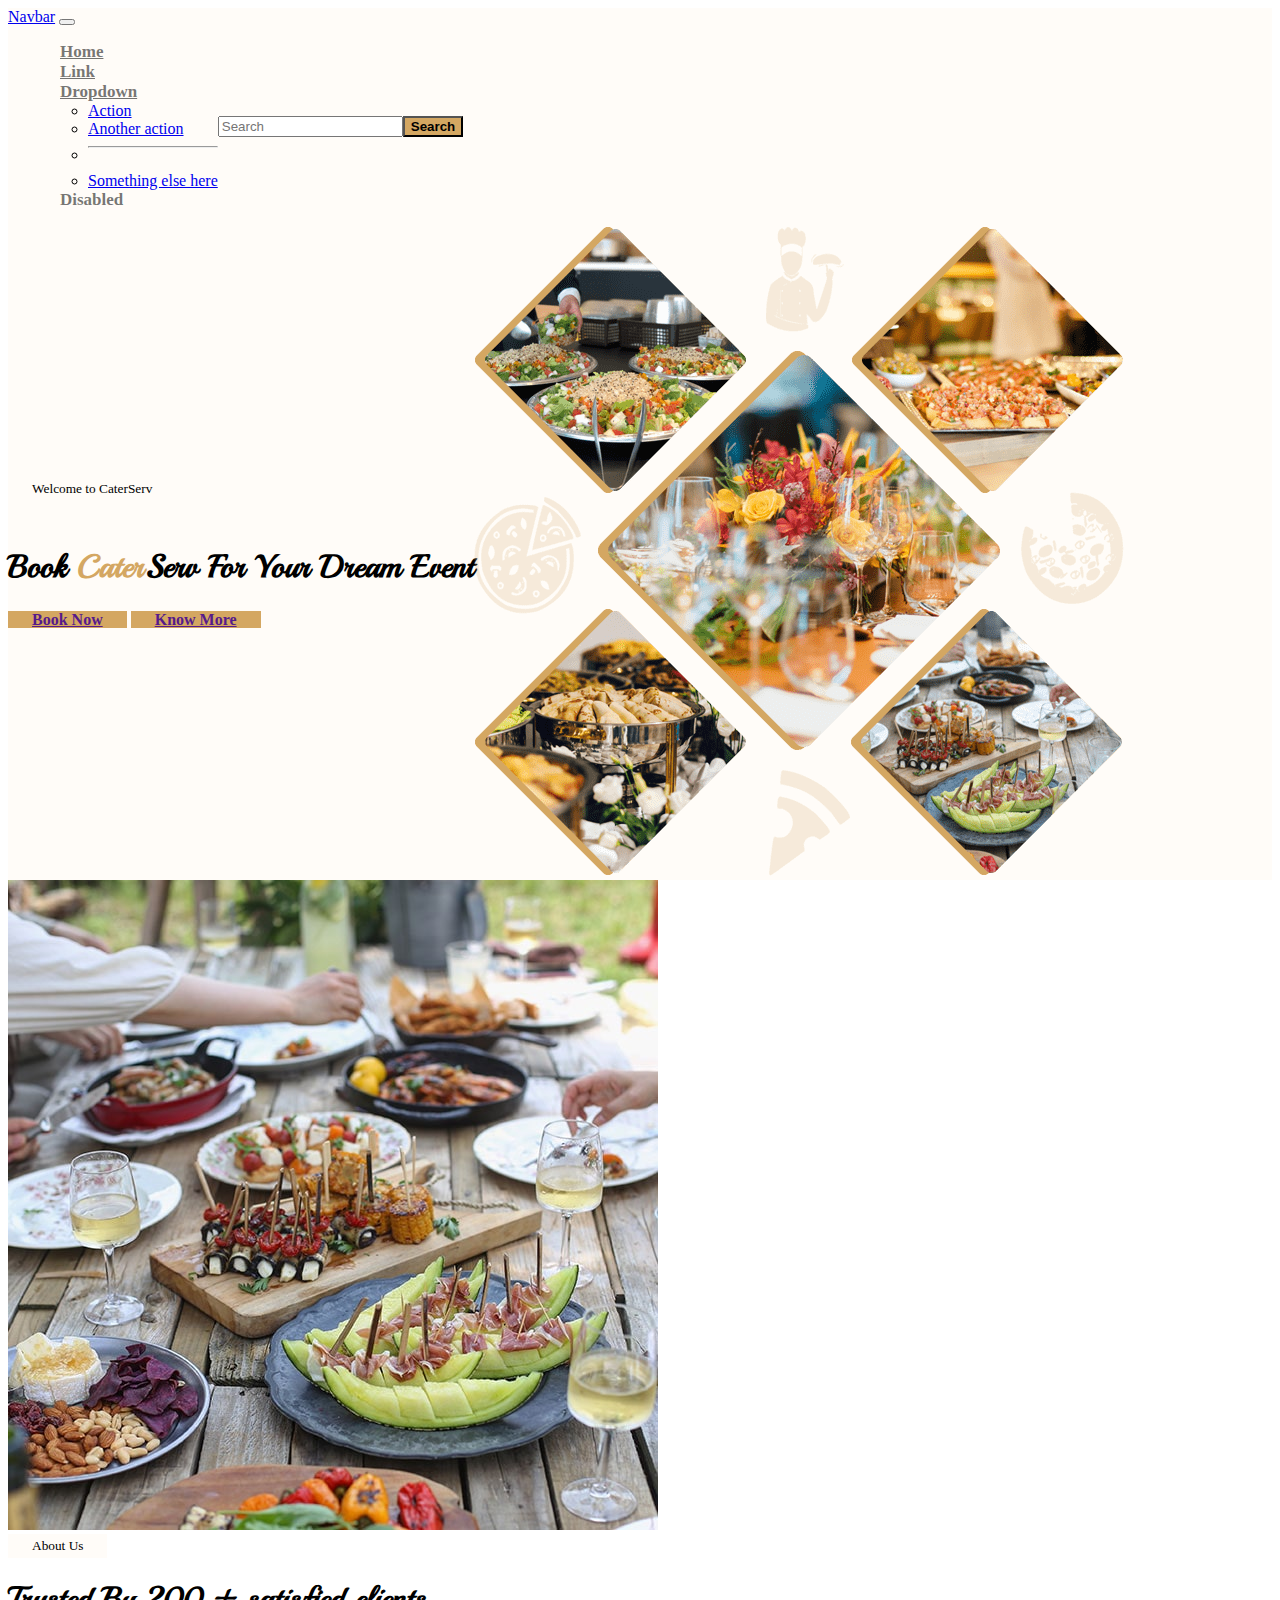
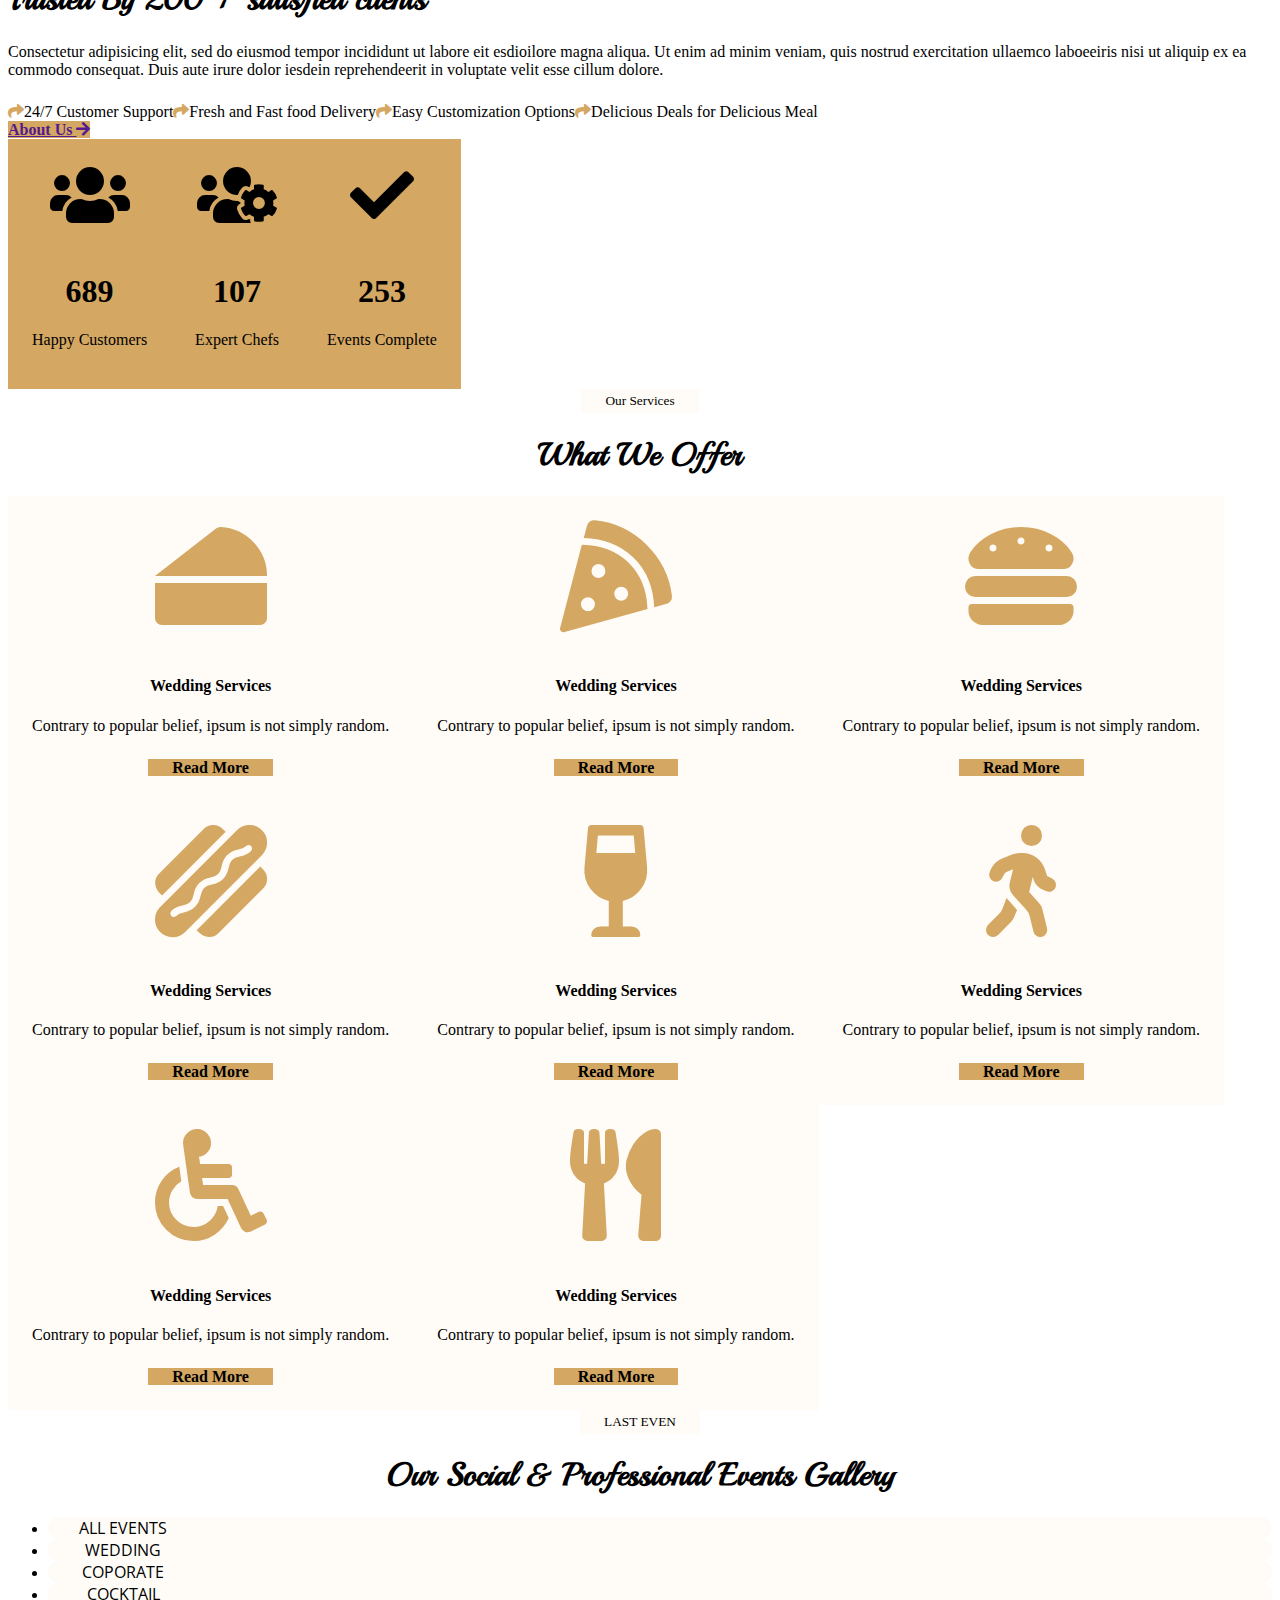
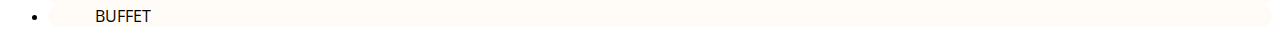
<file: index.html>
<!DOCTYPE html>
<html lang="en">
  <head>
    <meta charset="UTF-8" />
    <meta name="viewport" content="width=device-width, initial-scale=1.0" />
    <title>Document</title>
    <link
      rel="stylesheet"
      href="https://use.fontawesome.com/releases/v5.15.4/css/all.css"
    />
    <link
      href="https://cdn.jsdelivr.net/npm/bootstrap@5.1.3/dist/css/bootstrap.min.css"
      rel="stylesheet"
      integrity="sha384-1BmE4kWBq78iYhFldvKuhfTAU6auU8tT94WrHftjDbrCEXSU1oBoqyl2QvZ6jIW3"
      crossorigin="anonymous"
    />
    <link rel="stylesheet" href="style.css" />
  </head>

  <body>
    <nav class="navbar navbar-expand-lg navbar-light bg-light">
      <div class="container-fluid">
        <a class="navbar-brand" href="#">Navbar</a>
        <button class="navbar-toggler" type="button" data-bs-toggle="collapse" data-bs-target="#navbarSupportedContent" aria-controls="navbarSupportedContent" aria-expanded="false" aria-label="Toggle navigation">
          <span class="navbar-toggler-icon"></span>
        </button>
        <div class="collapse navbar-collapse" id="navbarSupportedContent">
          <ul class="navbar-nav me-auto mb-2 mb-lg-0">
            <li class="nav-item">
              <a class="nav-link active" aria-current="page" href="#">Home</a>
            </li>
            <li class="nav-item">
              <a class="nav-link" href="#">Link</a>
            </li>
            <li class="nav-item dropdown">
              <a class="nav-link dropdown-toggle" href="#" id="navbarDropdown" role="button" data-bs-toggle="dropdown" aria-expanded="false">
                Dropdown
              </a>
              <ul class="dropdown-menu" aria-labelledby="navbarDropdown">
                <li><a class="dropdown-item" href="#">Action</a></li>
                <li><a class="dropdown-item" href="#">Another action</a></li>
                <li><hr class="dropdown-divider"></li>
                <li><a class="dropdown-item" href="#">Something else here</a></li>
              </ul>
            </li>
            <li class="nav-item">
              <a class="nav-link disabled">Disabled</a>
            </li>
          </ul>
          <form class="d-flex">
            <input class="form-control me-2" type="search" placeholder="Search" aria-label="Search">
            <button class="btn btn-outline-success" type="submit">Search</button>
          </form>
        </div>
      </div>
    </nav>
    <!-- <nav class="navbar navbar-expand-lg navbar-light bg-light">
      <div class="container-fluid nav-bar">
        <a class="navbar-brand" href="#">
          <h1 class="text-color fw-bold mb-0">
            Carter
            <span class="text-dark">Serv</span>
          </h1>
        </a>
        <button
          class="navbar-toggler py-2 px-3"
          type="button"
          data-bs-toggle="collapse"
          data-bs-target="#navbarSupportedContent"
          aria-controls="navbarSupportedContent"
          aria-expanded="false"
          aria-label="Toggle navigation"
        >
          <span class="navbar-toggler-icon"></span>
        </button>
        <div class="collapse navbar-collapse">
          <ul class="navbar-nav me-auto mb-2 mb-lg-0">
            <li class="nav-item">
              <a class="nav-link active text-color" aria-current="page" href="#"
                >Home</a
              >
            </li>
            <li class="nav-item">
              <a class="nav-link" href="#">About</a>
            </li>
            <li class="nav-item">
              <a class="nav-link" href="#">Service</a>
            </li>
            <li class="nav-item">
              <a class="nav-link" href="#">Events</a>
            </li>
            <li class="nav-item">
              <a class="nav-link" href="#">Menu</a>
            </li>
            <li class="nav-item dropdown">
              <a
                class="nav-link dropdown-toggle"
                href="#"
                id="navbarDropdown"
                role="button"
                data-bs-toggle="dropdown"
                aria-expanded="false"
              >
                Page
              </a>
              <ul class="dropdown-menu" aria-labelledby="navbarDropdown">
                <li><a class="dropdown-item" href="#">Booking</a></li>
                <li><a class="dropdown-item" href="#">Our blog</a></li>
                <li><a class="dropdown-item" href="#">Our team</a></li>
                <li><a class="dropdown-item" href="#">Testinomial</a></li>
                <li><a class="dropdown-item">404 Page</a></li>
              </ul>
            </li>
            <li class="nav-item">
              <a class="nav-link disabled">Contact</a>
            </li>
          </ul>
          <form class="d-flex">
            <input
              class="form-control me-2"
              type="search"
              placeholder="Search"
              aria-label="Search"
            />
            <button class="btn btn-outline-success" type="submit">
              Search
            </button>
          </form>
        </div>
      </div>
    </nav> -->
    <div class="container-fluid bg-light py-5 my-5 mt-0">
      <div class="container">
        <div class="row align-items-center">
          <div class="col-lg-7 col-12">
            <small
              class="d-inline-block fw-bold text-dark bg-light border rounded-pill py-1 px-4 mb-4"
            >
              Welcome to CaterServ
            </small>
            <h1 class="display-1 mb-4 text">
              Book <span class="text-color">Cater</span>Serv For Your Dream
              Event
            </h1>
            <a
              href=""
              class="btn btn-primary border-0 rounded-pill py-3 px-4 px-md-5 me-4"
              >Book Now</a
            >
            <a
              href=""
              class="btn btn-primary border-0 rounded-pill py-3 px-4 px-md-5"
              >Know More</a
            >
          </div>
          <div class="col-lg-5 col-12">
            <img class="img-fluid" src="./img/hero.png" />
          </div>
        </div>
      </div>
    </div>
    <div class="container-fluid py-5">
      <div class="container">
        <div class="row align-items-center">
          <div class="col-lg-5 col-12">
            <img src="img/about.jpg" class="img-fluid rounded" alt="" />
          </div>
          <div class="col-lg-7 col-12">
            <small
              class="d-inline-block fw-bold text-dark text-uppercase bg-light border border-primary rounded-pill px-4 py-1 mb-3"
              >About Us
            </small>
            <h1 class="name-p mb-4">Trusted By 200 + satisfied clients</h1>
            <p class="mb-4">
              Consectetur adipisicing elit, sed do eiusmod tempor incididunt ut
              labore eit esdioilore magna aliqua. Ut enim ad minim veniam, quis
              nostrud exercitation ullaemco laboeeiris nisi ut aliquip ex ea
              commodo consequat. Duis aute irure dolor iesdein reprehendeerit in
              voluptate velit esse cillum dolore.
            </p>
            <div class="row g-4 text-dark mb-5">
              <div class="col-sm-6 col-12">
                <i class="fas fa-share text-color py-2 p-2"></i>24/7 Customer
                Support
              </div>
              <div class="col-sm-6 col-12">
                <i class="fas fa-share text-color py-2 p-2"></i>Fresh and Fast
                food Delivery
              </div>
              <div class="col-sm-6 col-12">
                <i class="fas fa-share text-color py-2 p-2"></i>Easy
                Customization Options
              </div>
              <div class="col-sm-6 col-12">
                <i class="fas fa-share text-color py-2 p-2"></i>Delicious Deals
                for Delicious Meal
              </div>
            </div>
            <a href class="btn py-3 px-5 rounded-pill"
              >About Us
              <i class="fas fa-arrow-right ps-2"></i>
            </a>
          </div>
        </div>
      </div>
    </div>
    <div class="container-fluid py-5">
      <div class="container">
        <div class="row g-4 align-items-center">
          <div class="col-lg-7">
            <div class="row g-4">
              <div class="col-md-4 col-12">
                <div class="bg-primary rounded p-4 text-center">
                  <i class="fas fa-users fa-4x mb-4 text-white"></i>
                  <h1 class="display-4 fw-bold">689</h1>
                  <p class="text-dark text-uppercase fw-bold mb-0">
                    Happy Customers
                  </p>
                </div>
              </div>
              <div class="col-md-4 col-12">
                <div class="bg-primary rounded p-4 text-center">
                  <i class="fas fa-users-cog fa-4x mb-4 text-white"></i>
                  <h1 class="display-4 fw-bold">107</h1>
                  <p class="text-dark text-uppercase fw-bold mb-0">
                    Expert Chefs
                  </p>
                </div>
              </div>
              <div class="col-md-4 col-12">
                <div class="bg-primary rounded p-4 text-center">
                  <i class="fas fa-check fa-4x mb-4 text-white"></i>
                  <h1 class="display-4 fw-bold">253</h1>
                  <p class="text-dark text-uppercase fw-bold mb-0">
                    Events Complete
                  </p>
                </div>
              </div>
            </div>
          </div>
          <div class="col-lg-5">
            <div class="video"></div>
          </div>
        </div>
      </div>
    </div>
    <div class="container-fluid service py-5">
      <div class="container">
        <div class="text-center">
          <small
            class="d-inline-block fw-bold text-dark text-uppercase bg-light border border-primary rounded-pill px-4 py-1 mb-3"
            >Our Services</small
          >
          <h1 class="text-style mb-5">What We Offer</h1>
        </div>
        <div class="row g-4">
          <div class="col-lg-3 col-md-6 col-12">
            <div class="bg-light rounded service-item">
              <div
                class="service-content d-flex align-items-center justify-content-center p-4"
              >
                <div class="service-content-icon text-center">
                  <i class="fas fa-cheese fa-7x mb-4 text-prime"> </i>
                  <h4 class="mb-3">Wedding Services</h4>
                  <p class="mb-4">
                    Contrary to popular belief, ipsum is not simply random.
                  </p>
                  <a class="btn px-4 py-2 rounded-pill">Read More</a>
                </div>
              </div>
            </div>
          </div>
          <div class="col-lg-3 col-md-6 col-12">
            <div class="bg-light rounded service-item">
              <div
                class="service-content d-flex align-items-center justify-content-center p-4"
              >
                <div class="service-content-icon text-center">
                  <i class="fas fa-pizza-slice fa-7x mb-4 text-prime"> </i>
                  <h4 class="mb-3">Wedding Services</h4>
                  <p class="mb-4">
                    Contrary to popular belief, ipsum is not simply random.
                  </p>
                  <a class="btn px-4 py-2 rounded-pill">Read More</a>
                </div>
              </div>
            </div>
          </div>
          <div class="col-lg-3 col-md-6 col-12">
            <div class="bg-light rounded service-item">
              <div
                class="service-content d-flex align-items-center justify-content-center p-4"
              >
                <div class="service-content-icon text-center">
                  <i class="fas fa-hamburger fa-7x mb-4 text-prime"> </i>
                  <h4 class="mb-3">Wedding Services</h4>
                  <p class="mb-4">
                    Contrary to popular belief, ipsum is not simply random.
                  </p>
                  <a class="btn px-4 py-2 rounded-pill">Read More</a>
                </div>
              </div>
            </div>
          </div>
          <div class="col-lg-3 col-md-6 col-12">
            <div class="bg-light rounded service-item">
              <div
                class="service-content d-flex align-items-center justify-content-center p-4"
              >
                <div class="service-content-icon text-center">
                  <i class="fas fa-hotdog fa-7x mb-4 text-prime"> </i>
                  <h4 class="mb-3">Wedding Services</h4>
                  <p class="mb-4">
                    Contrary to popular belief, ipsum is not simply random.
                  </p>
                  <a class="btn px-4 py-2 rounded-pill">Read More</a>
                </div>
              </div>
            </div>
          </div>
          <div class="col-lg-3 col-md-6 col-12">
            <div class="bg-light rounded service-item">
              <div
                class="service-content d-flex align-items-center justify-content-center p-4"
              >
                <div class="service-content-icon text-center">
                  <i class="fas fa-wine-glass-alt fa-7x mb-4 text-prime"> </i>
                  <h4 class="mb-3">Wedding Services</h4>
                  <p class="mb-4">
                    Contrary to popular belief, ipsum is not simply random.
                  </p>
                  <a class="btn px-4 py-2 rounded-pill">Read More</a>
                </div>
              </div>
            </div>
          </div>
          <div class="col-lg-3 col-md-6 col-12">
            <div class="bg-light rounded service-item">
              <div
                class="service-content d-flex align-items-center justify-content-center p-4"
              >
                <div class="service-content-icon text-center">
                  <i class="fas fa-walking fa-7x mb-4 text-prime"> </i>
                  <h4 class="mb-3">Wedding Services</h4>
                  <p class="mb-4">
                    Contrary to popular belief, ipsum is not simply random.
                  </p>
                  <a class="btn px-4 py-2 rounded-pill">Read More</a>
                </div>
              </div>
            </div>
          </div>
          <div class="col-lg-3 col-md-6 col-12">
            <div class="bg-light rounded service-item">
              <div
                class="service-content d-flex align-items-center justify-content-center p-4"
              >
                <div class="service-content-icon text-center">
                  <i class="fas fa-wheelchair fa-7x mb-4 text-prime"> </i>
                  <h4 class="mb-3">Wedding Services</h4>
                  <p class="mb-4">
                    Contrary to popular belief, ipsum is not simply random.
                  </p>
                  <a class="btn px-4 py-2 rounded-pill">Read More</a>
                </div>
              </div>
            </div>
          </div>
          <div class="col-lg-3 col-md-6 col-12">
            <div class="bg-light rounded service-item">
              <div
                class="service-content d-flex align-items-center justify-content-center p-4"
              >
                <div class="service-content-icon text-center">
                  <i class="fas fa-utensils fa-7x mb-4 text-prime"> </i>
                  <h4 class="mb-3">Wedding Services</h4>
                  <p class="mb-4">
                    Contrary to popular belief, ipsum is not simply random.
                  </p>
                  <a class="btn px-4 py-2 rounded-pill">Read More</a>
                </div>
              </div>
            </div>
          </div>
        </div>
      </div>
    </div>
    <div class="container-fluid even py-5">
      <div class="container">
        <div class="text-center">
          <small
            class="d-inline-block fw-bold text-dark bg-light border rounded-pill py-1 px-4 mb-3"
          >
            LAST EVEN
          </small>
          <h1 class="mb-5 text-style">
            Our Social & Professional Events Gallery
          </h1>
        </div>
        <div class="tab-class text-center">
          <ul class="nav nav-pill d-inline-flex justify-content-center mb-5">
            <li class="nav-item py-2">
              <a
                class="d-flex mx-2 py-2 border border-primary bg-light rounded-fill"
              >
                <span class="text-n fw-bold" style="width: 150px"
                  >ALL EVENTS
                </span>
              </a>
            </li>
            <li class="nav-item py-2">
              <a
                class="d-flex mx-2 py-2 border border-primary bg-light rounded-fill"
              >
                <span class="text-n fw-bold" style="width: 150px"
                  >WEDDING
                </span>
              </a>
            </li>
            <li class="nav-item py-2">
              <a
                class="d-flex mx-2 py-2 border border-primary bg-light rounded-fill"
              >
                <span class="text-n fw-bold" style="width: 150px"
                  >COPORATE
                </span>
              </a>
            </li>
            <li class="nav-item py-2">
              <a
                class="d-flex mx-2 py-2 border border-primary bg-light rounded-fill"
              >
                <span class="text-n fw-bold" style="width: 150px"
                  >COCKTAIL
                </span>
              </a>
            </li>
            <li class="nav-item py-2">
              <a
                class="d-flex mx-2 py-2 border border-primary bg-light rounded-fill"
              >
                <span class="text-n fw-bold" style="width: 150px">BUFFET</span>
              </a>
            </li>
          </ul>
        </div>
      </div>
    </div>
    <script
      src="https://cdn.jsdelivr.net/npm/bootstrap@5.1.3/dist/js/bootstrap.bundle.min.js"
      integrity="sha384-ka7Sk0Gln4gmtz2MlQnikT1wXgYsOg+OMhuP+IlRH9sENBO0LRn5q+8nbTov4+1p"
      crossorigin="anonymous"
    ></script>
  </body>
</html>
</file>
<file: style.css>
@import  url('https://fonts.googleapis.com/css2?family=Open+Sans:ital,wght@0,300;0,400;0,500;0,600;0,700;0,800;1,300;1,400;1,500;1,600;1,700;1,800&family=Playball&family=Playfair+Display:ital,wght@0,400;0,500;0,600;0,700;0,800;0,900;1,400;1,500;1,600;1,700;1,800;1,900&family=Roboto+Condensed:ital,wght@0,100;0,200;0,300;0,400;0,500;0,600;0,700;1,100;1,200;1,300;1,400;1,500;1,600&family=Roboto:ital,wght@0,100;0,300;0,400;0,500;0,700;0,900;1,100;1,300;1,400;1,500;1,700;1,900&display=swap');
@import url('https://fonts.googleapis.com/css2?family=Playball&family=Playfair+Display:ital,wght@0,400;0,500;0,600;0,700;0,800;0,900;1,400;1,500;1,600;1,700;1,800;1,900&family=Roboto+Condensed:ital,wght@0,100;0,200;0,300;0,400;0,500;0,600;0,700;1,100;1,200;1,300;1,400;1,500;1,600&family=Roboto:ital,wght@0,100;0,300;0,400;0,500;0,700;0,900;1,100;1,300;1,400;1,500;1,700;1,900&display=swap');
.navbar-brand .text-color{
   
    font-family: 'Playball', cursive;
}
.body {
    margin: 0;
    font-family: "Open Sans",sans-serif !important ;
    font-size: 1rem;
    font-weight: 400;
    line-height: 1.5;
    color: #9a9a9a;
}
.nav-bar{
    background: #fffcf8 ;
    border-bottom: 1px solid rgba(0, 0, 0, .05);
}
.text-color{
    color : #d4a762 !important ;
}
.navbar-collapse{
    flex-basis: 100%;
    flex-grow: 1;
    align-items: center;
    display: flex !important;
}
.navbar-nav{
    display: flex;
    flex-direction: column;
    list-style: none
}
.navbar .navbar-nav .nav-link {
    padding: 10px 12px;
    font-weight: 600;
    font-size: 17px;
}
.navbar-light .navbar-collapse .navbar-nav .nav-link {
    color: rgba(0,0,0,.55);
}
.btn-search{
    border:none ;
    border-radius: 100%;
}
.btn{
    background-color :#d4a762 ;
    font-weight: 600;
}
.img-fluid{
    height :auto ;
    width: 100%;
}

.d-inline-block{
    display:inline-block !important;
}

.border{
    border-color: #d4a762 !important;
    text-decoration: none;
}

.mt-0{
    margin-top: 0 !important;
}
.bg-light {
    background-color: #fffcf8 !important;
}
.py-1 {
    padding-top: .25rem !important;
    padding-bottom: .25rem !important;
}

.px-4 {
    padding-right: 1.5rem !important;
    padding-left: 1.5rem !important;
}
.mb-4 {
    margin-bottom: 1.5rem !important;
}
.text{
    font-family: 'Playball', cursive !important;
}
.btn:hover{
    background-color: black !important; 
    color: #d4a762 !important; ; 
}
.mb-4 {
    margin-bottom: 1.5rem !important;
}
.p {
    margin-top: 0;
    margin-bottom: 1rem;
}
.name-p{
    font-family: 'Playball', cursive;
}
.text-prime{
    color :#d4a762 !important ; 
}
.bg-primary {
    background-color: #d4a762 !important;
}
.text-center {
    text-align: center !important;
}
.p-4 {
    padding: 1.5rem !important;
}
.row{
    display:flex; 
    flex-wrap: wrap;
}
.align-items-center {
    align-items: center !important;
}
.text-style{
    font-family: 'Playball', cursive;
}
.service-content:hover .service-content::after {
    height: 100%;
    opacity: 1;
}
.service-content::before{
    box-sizing: border-box !important;
}
.service-item:hover .service-content-icon i {
    color: var(--bs-dark) !important
}
.fas{
    font-weight: 900;
}
.fa-7x{
    font-size: 7em;
}
.service-content::after {
    position: absolute;
    content: "";
    width: 100%;
    height: 0;
    top: 0;
    left: 0;
    bottom: auto;
    background: var(--bs-primary);
    border-radius: 8px;
    transition: 1s;
}
.rounded-fill{
    border-radius: 50rem !important;
}
.d-flex{
    display:flex !important;
}
.text-n{
    font-family: "Open Sans",sans-serif !important ;
    color:black;
    
}
.dropdown-menu{
    border-radius: 10px;
}
</file>
